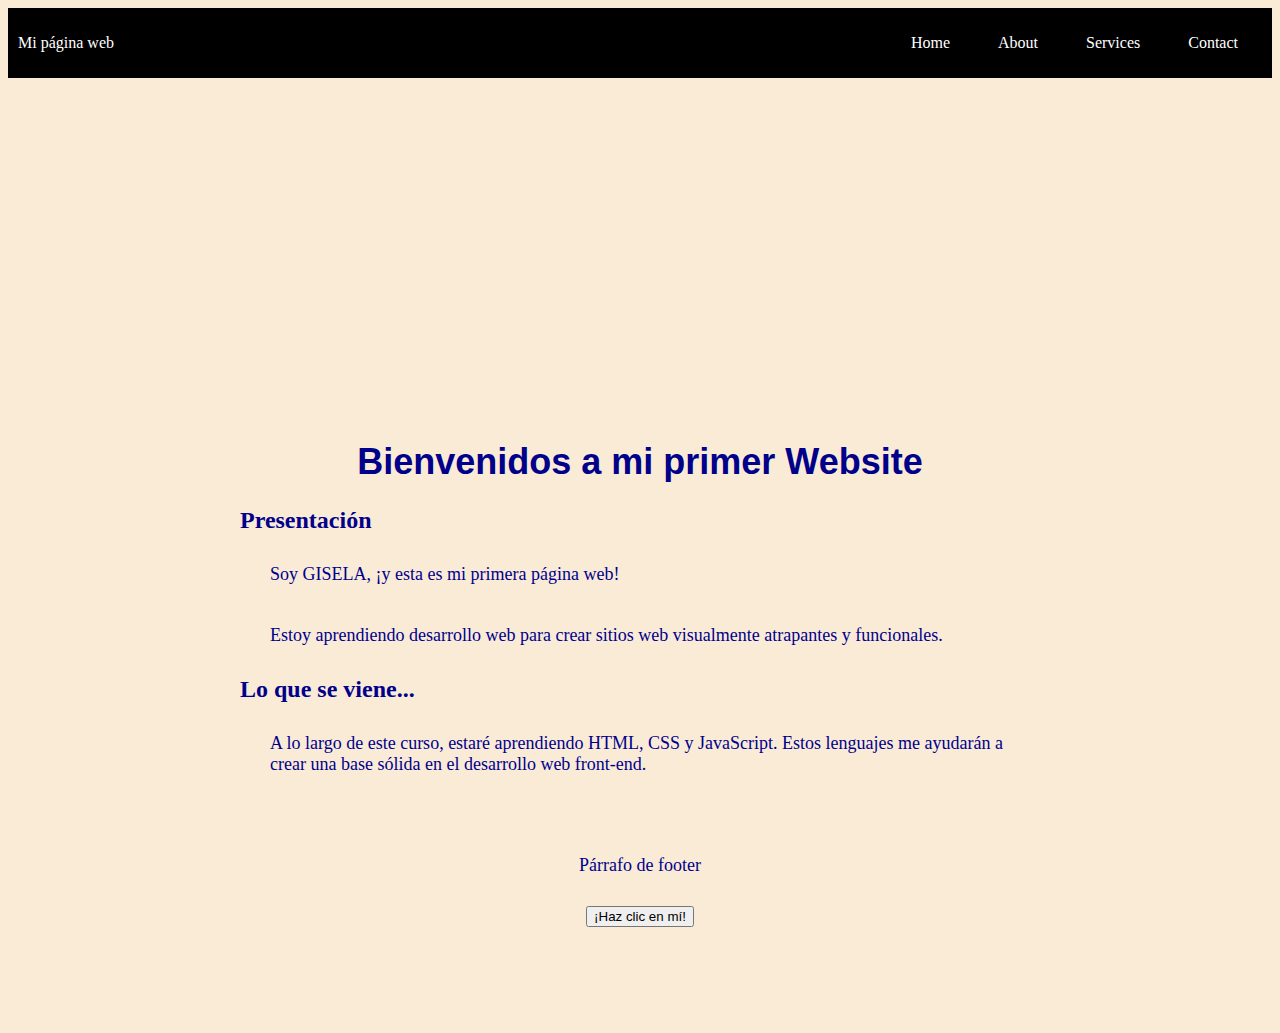
<file: index.html>
<!DOCTYPE html>
<html>
  <head>
    <meta charset="UTF-8" />
    <title>Mi primera página web</title>
    <link rel="stylesheet" type="text/css" href="styles.css" />
  </head>
  <body>
    <header class="container-nav">
      <nav class="navbar" role="navigation">
        <a href="#" class="brand">Mi página web</a>
        <ul class="nav-links">
          <li><a href="index.html">Home</a></li>
          <li><a href="about.html">About</a></li>
          <li><a href="services.html">Services</a></li>
          <li><a href="contact.html">Contact</a></li>
        </ul>
      </nav>
      <button class="button-menu-toggle">Menu</button>
    </header>
    <main>
      <div class="container">
        <iframe
          width="560"
          height="315"
          src="https://www.youtube.com/embed/qWcwFMAqpME"
          title="YouTube video player"
          frameborder="0"
          allow="accelerometer; autoplay; clipboard-write; encrypted-media; gyroscope; picture-in-picture; web-share"
          allowfullscreen
        ></iframe>
        <h1>Bienvenidos a mi primer Website</h1>
        <section>
          <h2>Presentación</h2>
          <p>Soy GISELA, ¡y esta es mi primera página web!</p>
          <p>
            Estoy aprendiendo desarrollo web para crear sitios web visualmente
            atrapantes y funcionales.
          </p>
        </section>
        <section>
          <h2>Lo que se viene...</h2>
          <p>
            A lo largo de este curso, estaré aprendiendo HTML, CSS y JavaScript.
            Estos lenguajes me ayudarán a crear una base sólida en el desarrollo
            web front-end.
          </p>
        </section>
      </div>
    </main>
    <footer>
      <p>Párrafo de footer</p>
      <button onClick="showAlert()" aria-label="Dispara una alerta de saludo">
        ¡Haz clic en mí!
      </button>
    </footer>
    <script src="script.js"></script>
  </body>
</html>
</file>
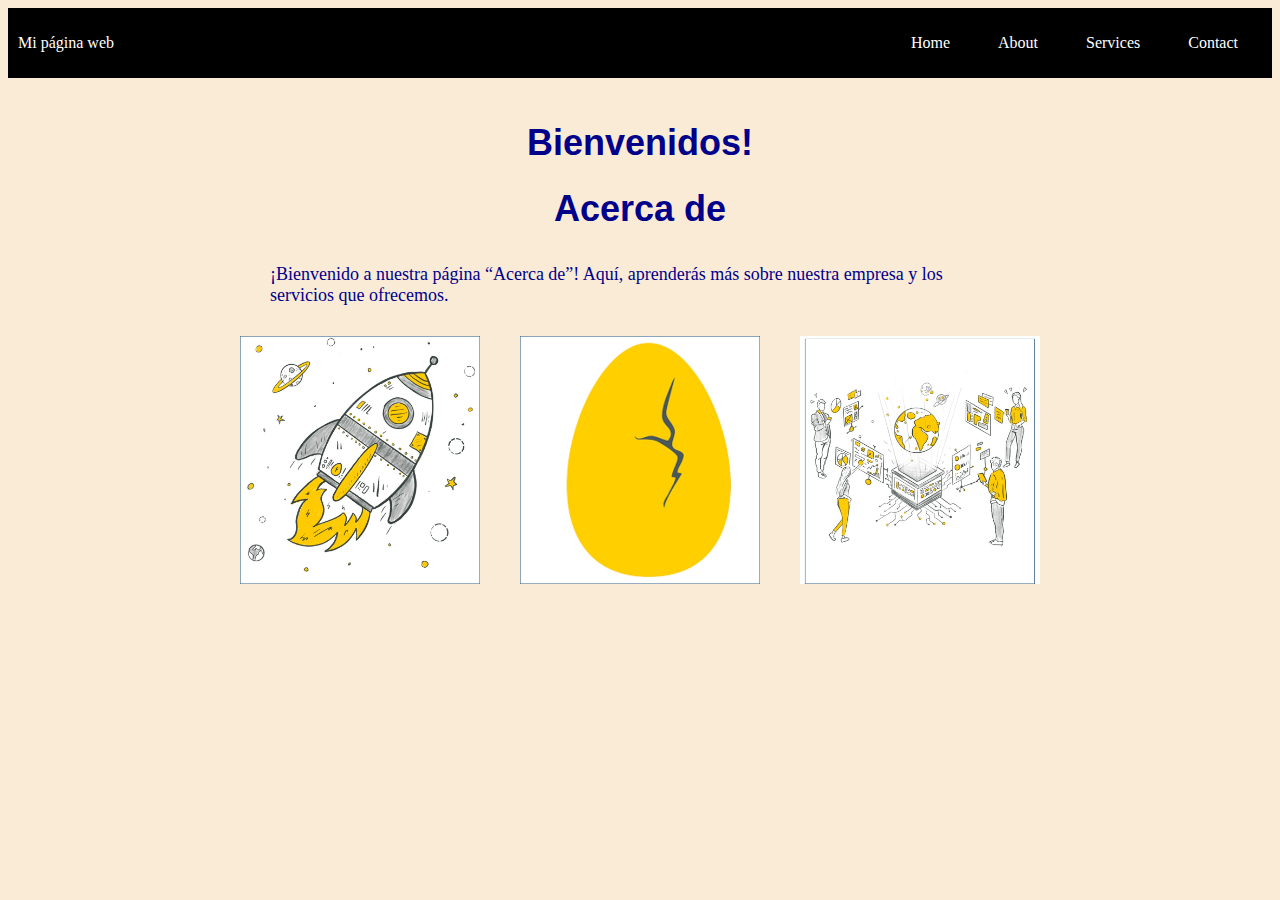
<file: about.html>
<!DOCTYPE html>
<html>
  <head>
    <meta charset="UTF-8" />
    <title>About</title>
    <link rel="stylesheet" type="text/css" href="styles.css" />
  </head>
  <body>
    <header class="container-nav">
      <nav class="navbar" role="navigation">
        <a href="index.html" class="brand">Mi página web</a>
        <ul class="nav-links">
          <li><a href="index.html">Home</a></li>
          <li><a href="about.html">About</a></li>
          <li><a href="services.html">Services</a></li>
          <li><a href="contact.html">Contact</a></li>
        </ul>
      </nav>
      <button class="button-menu-toggle">Menu</button>
    </header>
    <main>
      <div class="container">
        <div class="greeting"><h1>Bienvenidos!</h1></div>
      
        <h1>Acerca de</h1>
        <p>
          ¡Bienvenido a nuestra página “Acerca de”! Aquí, aprenderás más sobre
          nuestra empresa y los servicios que ofrecemos.
        </p>
        <div class="container-img">
          <img src="Imagen1.jpg" alt="Cohete" />
          <img src="Imagen3.jpg" alt="Logo de Egg" />
          <img src="Imagen2.jpg" alt="Trabajo en equipo" />
        </div>
      </div>
    </main>
    <script src="script.js"></script>
  </body>
</html>
</file>
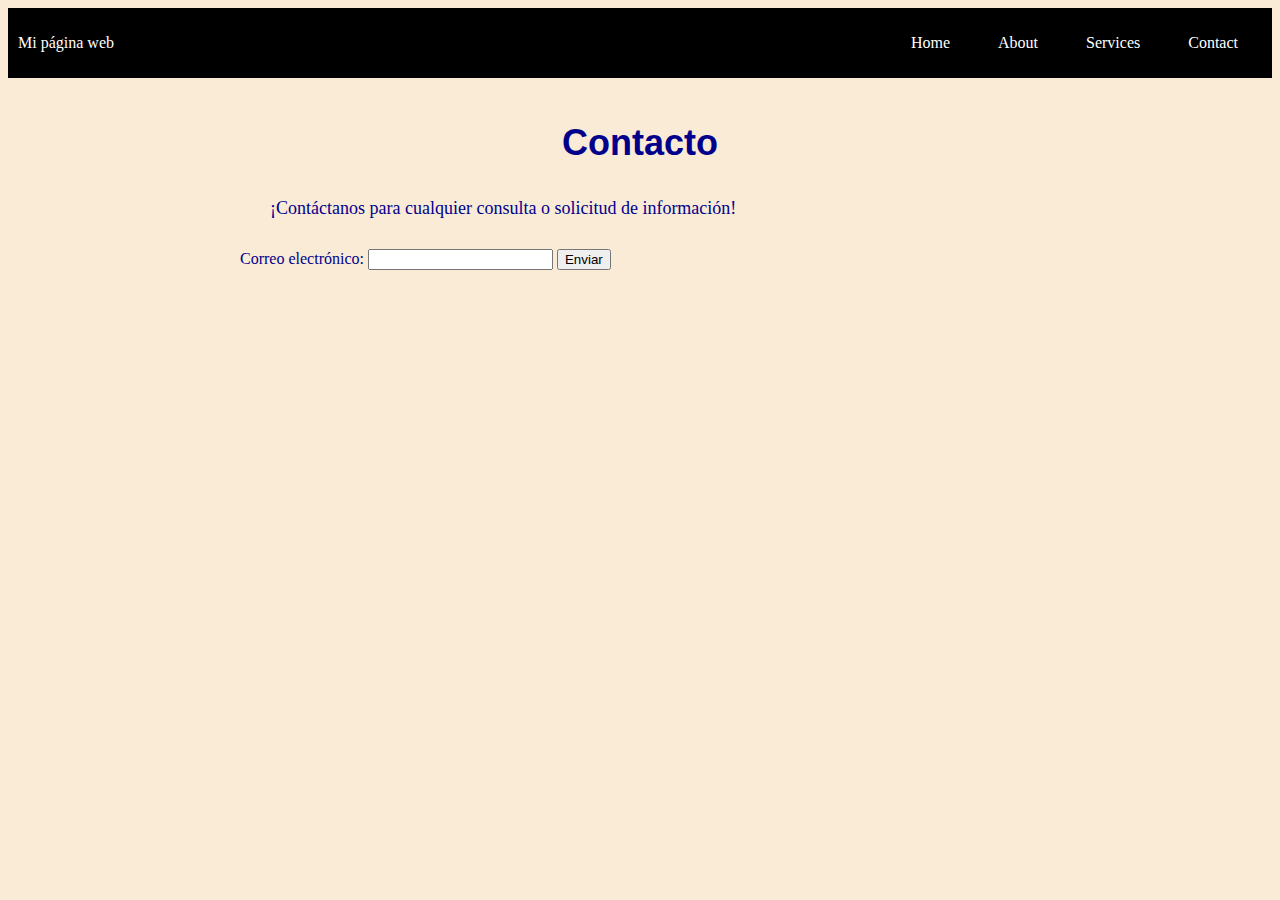
<file: contact.html>
<!DOCTYPE html>
<html>
  <head>
    <meta charset="UTF-8" />
    <title>Contact</title>
    <link rel="stylesheet" type="text/css" href="styles.css" />
  </head>
  <body>
    <div class="container-nav">
      <nav class="navbar"  role="navigation">
        <a href="index.html" class="brand">Mi página web</a>
        <ul class="nav-links">
          <li><a href="index.html">Home</a></li>
          <li><a href="about.html">About</a></li>
          <li><a href="services.html">Services</a></li>
          <li><a href="contact.html">Contact</a></li>
        </ul>
      </nav>
      <button class="button-menu-toggle">Menu</button>
    </div>
    <div class="container">
      <h1>Contacto</h1>
      <p>¡Contáctanos para cualquier consulta o solicitud de información!</p>
      <form id="myForm">
        <label for="email">Correo electrónico:</label>
        <input type="email" id="email" name="email" required />
        <button type="submit">Enviar</button>
      </form>
    </div>
    <script src="script.js"></script>
  </body>
</html>
</file>
<file: styles.css>
body {
  background-color: antiquewhite;
  color: darkblue;
}

h1 {
  font-family: Arial, sans-serif;
  font-size: 36px;
  text-align: center;
}

p {
  font-family: Georgia, serif;
  font-size: 18px;
  padding: 10px;
  margin: 20px;
}

.container {
  max-width: 800px;
  margin: auto;
  padding: 20px;
}

.row {
  display: flex;
  flex-wrap: wrap;
  margin: 10px;
}

.column {
  flex: 1;
  padding: 10px;
}

.container-nav {
  display: flex;
  padding: 10px;
  height: 50px;
  background-color: black;
}

.navbar {
  display: flex;
  justify-content: space-between;
  width: 100%;
}

.brand {
  display: flex;
  align-items: center;
}

li > a {
  padding: 8px 24px;
}

li {
  list-style-type: none;
}

a {
  color: white;
  text-decoration: none;
}

.nav-links {
  display: flex;
  align-items: center;
}

.button-menu-toggle {
  display: none;
}

.container-img {
  display: flex;
  justify-content: space-between;
}

img {
  width: 30%;
}

iframe {
  margin-left: 14.5%;
}

footer {
  display: flex;
  flex-direction: column;
  align-items: center;
  min-height: 200px;
}

main {
  display: flex;
  justify-content: center;
}

.greeting{
    text-align: center;
}

@media (max-width: 600px) {
  .column {
    flex: 100%;
  }
}

@media (max-width: 768px) {
  .column {
    flex: 100%;
  }
  .nav-links {
    display: none;
  }
  .button-menu-toggle {
    display: block;
    background-color: white;
    border: none;
    border-radius: 50px;
    padding: 0 24px;
    font-family: monospace;
    font-weight: bold;
    font-size: 20px;
  }
  .nav-links.nav-links-responsive {
    position: absolute;
    display: flex;
    background-color: rgba(20, 20, 20, 0.95);
    width: 100%;
    height: 100%;
    top: 70px;
    left: 0;
    flex-direction: column;
    padding-top: 200px;
    align-items: center;
    gap: 70px;
    font-size: 40px;
  }
}
</file>
